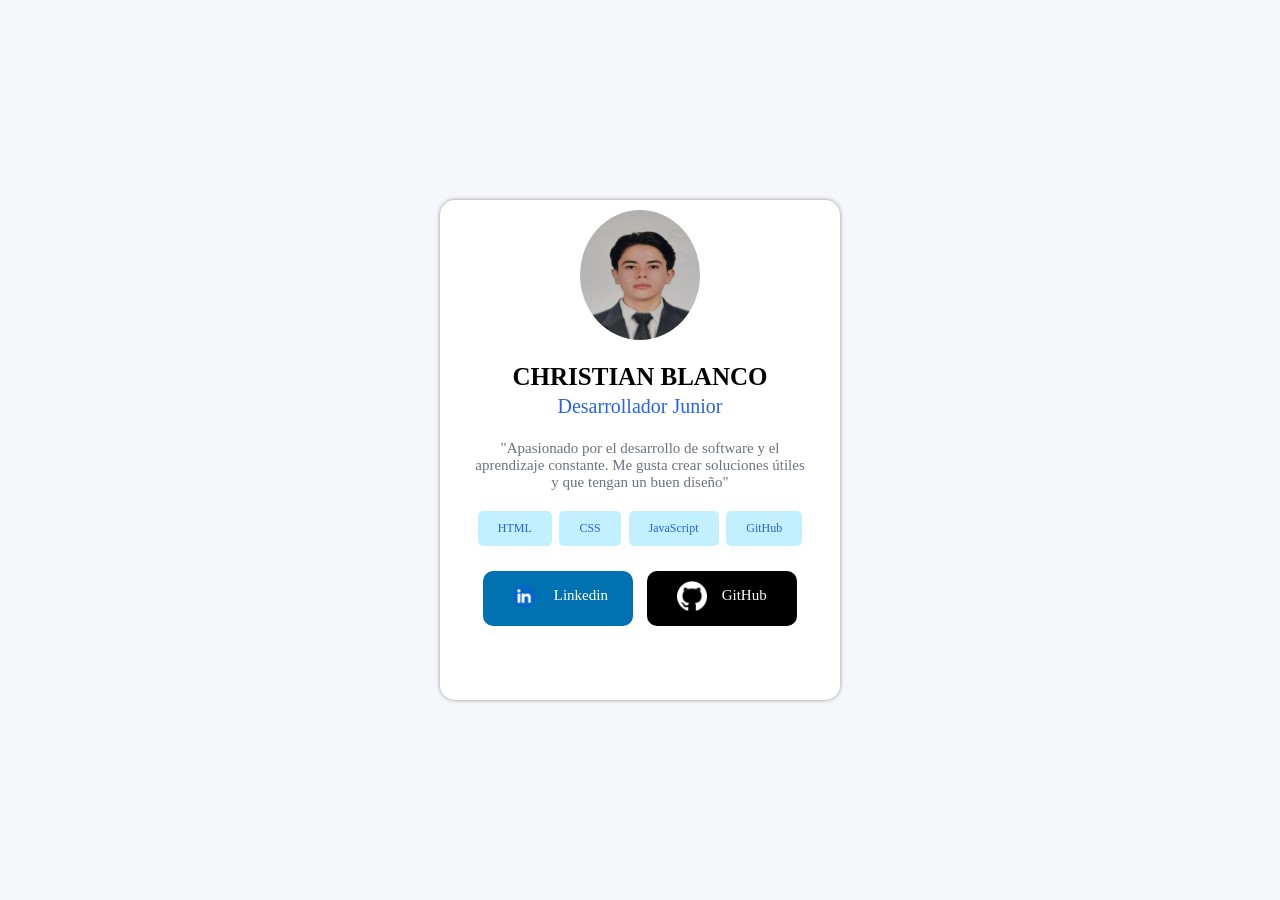
<file: Nivel_Basico_Intermedio/Index.html>
<!DOCTYPE html>
<html lang="es">
<head>
    <meta charset="UTF-8">
    <meta name="viewport" content="width=device-width, initial-scale=1.0">
    <link rel="stylesheet" href="index.css">
    <title>Tarjeta de presentación</title>
</head>
<body>
    <div class="card">
     <header>
        <img src="Imágenes/photo_2026-08-10_16-42-06.jpg" alt="Profile Christian Blanco" class="Profile">
        <h2>CHRISTIAN BLANCO <br> <span>Desarrollador Junior</span></h2>
       
     </header>
     <main class="Info">
        <p>
            "Apasionado por el desarrollo de software y el aprendizaje constante. Me gusta crear soluciones útiles y que tengan un buen diseño"
        </p> 
        <section id="Habilities">
            <ul class="Listas">
                <li class="skills">HTML</li>
                <li class="skills">CSS</li>
                <li class="skills">JavaScript</li>
                <li class="skills">GitHub</li>
            </ul>
        </section>
        <section id="Links">
            <ul class="Listas">
                <li id="Linkedin"> <a href="https://www.linkedin.com/in/christian-blanco-2003-gt/"><img src="Imágenes/linkedin-logo-linkedin-logo-transparent-linkedin-icon-transparent-free-free-png.webp" alt="Linkedinlogo">Linkedin</a></li> 
                <li id="Git"><a href="https://github.com/ChrisitanBlanco"><img src="Imágenes/github-white-icon.webp" alt="Githublogo">GitHub</a></li>
            </ul>
        </section>
     </main>
    </div>
   
    
</body>
</html>
</file>
<file: Nivel_Basico_Intermedio/index.css>
html{
    font-size: 10px;
}

body{
     margin: 0;
     background-color: #F5F7FA;
     display:flex;
     justify-content:center;
     align-items:center;
     min-height:100vh;
    
}

.card{
    background-color: #FFFF;
    align-items: center;
    text-align: center;
    height: 500px;
    width: 400px;
    border-radius: 15px;
    box-shadow: 0px 0px 4px 0px #0006;
    
}

.card:hover{
    transform: translateY(-5px);
    transition: 0.3s;
}

.card h2{
    font-size: 2.5em;
}

.card h2 span{
    font-size: 20px;
    font-weight: 200;
    color: #2563EB;
}

.Profile{
    width: 120px;
    height: 130px;
    border-radius: 50%;
    text-align: center;
    letter-spacing: 1px;
    margin-top: 10px;
}

.Info{
    margin: 0 30px 0 30px;
}

.card .Info p{
    font-size: 1.5em;
    color: #6B7280;
}

.card #Habilities{
    margin-top: 20px;
}

.card .Listas{
    list-style-type: none;
    margin: 0;
    padding: 0;
    display: flex;
    justify-content: center;
    justify-content: space-evenly;
    font-size: 1.2em;
}

.card #Habilities #html{
     background: rgb(194, 240, 255);
     padding: 10px 20px 10px 20px;
     border-radius: 5px;
     color: #2563EB;
     transition: 1s;
}

.card .skills{
    background-color: rgb(194, 240, 255);
     padding: 10px 20px 10px 20px;
     border-radius: 5px;
     color: #2563EB;
}

.skills:hover{
    background-color: #2563EB;
    color: #fff;
}

.card #Habilities #git{
     background-color: rgb(194, 240, 255);
     padding: 10px 20px 10px 20px;
     border-radius: 5px;
     color: #2563EB;
}
#git:hover{
    width: 50px;
    background: rgb(43, 96, 113);
    color: #fff;
}


.card #Links{
    margin-top: 25px;
}

.card #Links img{
    width: 30px;
    height: 30px;
    margin-right: 10px;
}

.card #Links #Linkedin{
    background-color: #0072B1;
    padding: 10px 25px 10px 25px;
    border-radius: 10px;
    width: 100px;
    height: 35px;
    justify-content: center;
    font-size: 15px;
}

.card #Links a{
     color: #fff;
     text-decoration: none;
     text-align: center;
     display: flex;
     align-items: center;
     justify-content: center;
     gap: 5px;
     transition: .3s;
}

.card #Links a:hover{
    transform: translateY(-3px);
}

.card #Links #Git{
    background-color: #000;
    color: #fff;
    padding: 10px 25px 10px 25px;
    border-radius: 10px;
    width: 100px;
    height: 35px;
    font-size: 15px;
}

@media (max-width: 600px){

    .card{
        height: 450px;
    }

    .card h2{
    font-size: 2.1em;
}

.card .Info p{
    font-size: 1.3em;
    color: #6B7280;
}

.card h2 span{
    font-size: 15px;
    font-weight: 200;
    color: #2563EB;
}

#links{
        flex-direction:column;
    }
}
</file>
